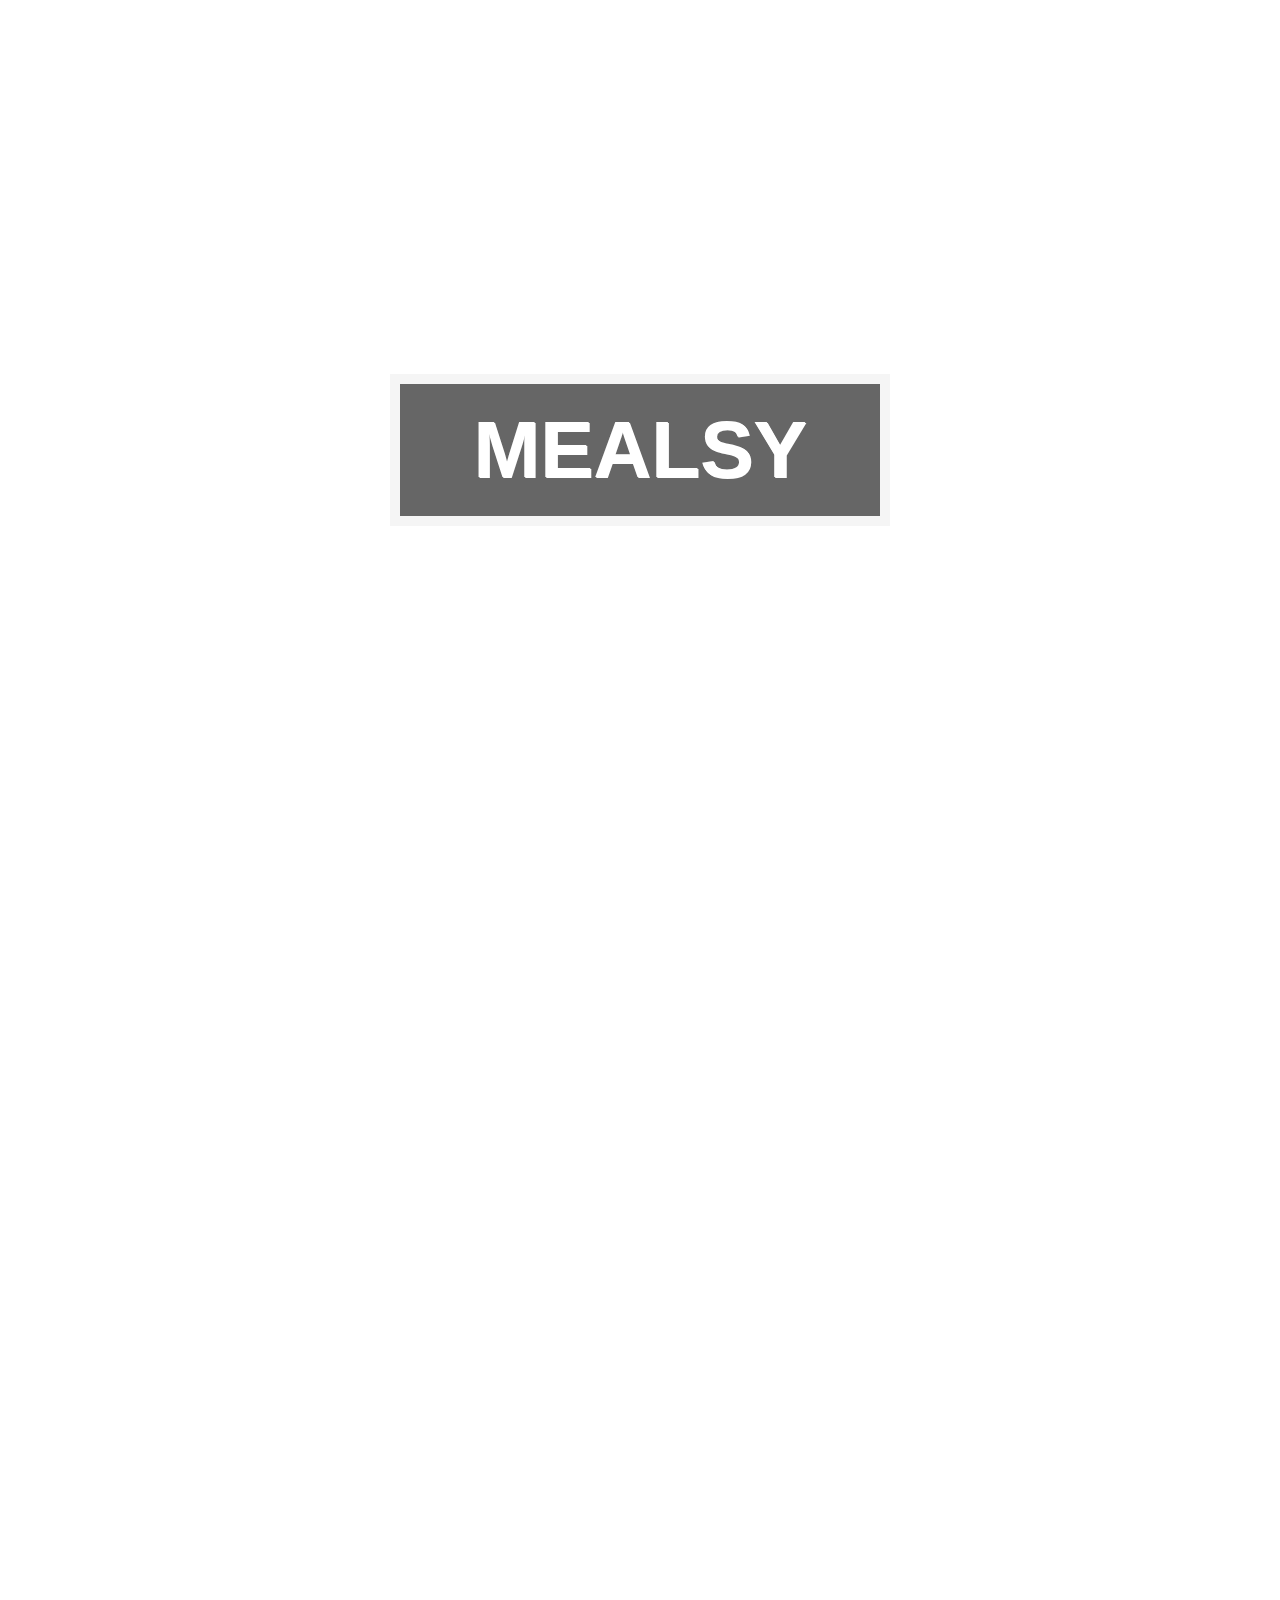
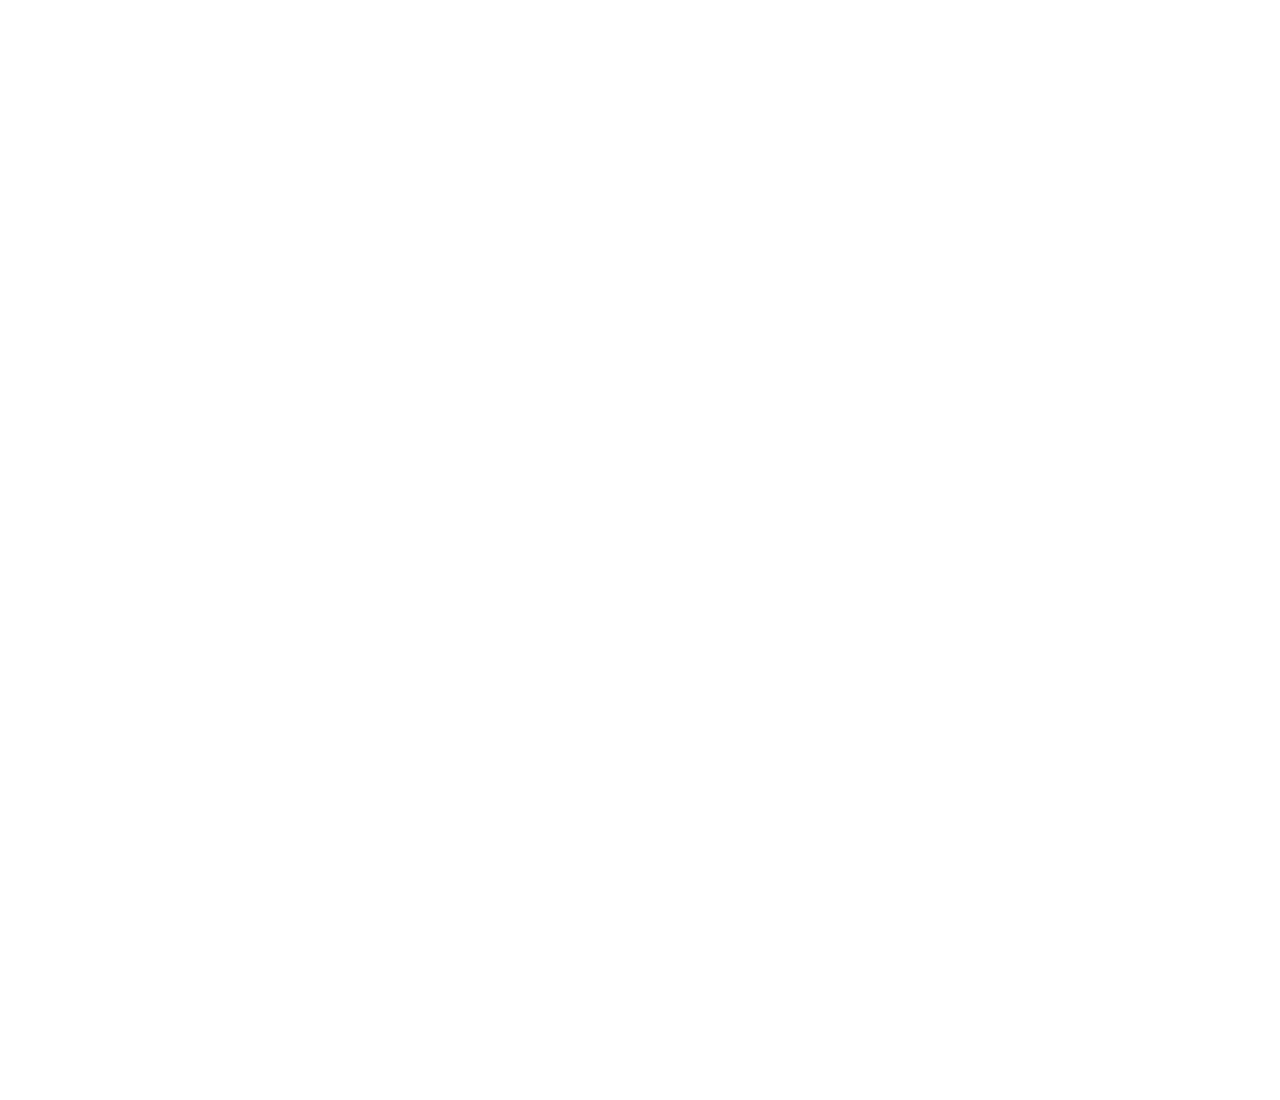
<file: front.html>
<!DOCTYPE html>
<html>
<head>
<meta name="viewport" content="width=device-width, initial-scale=1">
<style>
body, html {
  height: 100%;
  margin: 0;
  font-family: Arial, Helvetica, sans-serif;
}

* {
  box-sizing: border-box;
  margin: 0;
  padding: 0;
}

.bg-image {

  height: 50%; 
  background-position: center;
  background-repeat: no-repeat;
  background-size: cover;
}


.img1 { background-image: url("D:/html/food web/img_food/1.jpg"); }
.img2 { background-image: url("D:/html/food web/img_food/cocktaail.png"); }
.img3 { background-image: url("D:/html/food web/img_food/3.jpg"); }
.img4 { background-image: url("D:/html/food web/img_food/4.jpg"); }
.img5 { background-image: url("D:/html/food web/img_food/5.jpg"); }
.img6 { background-image: url("D:/html/food web/img_food/6.jpg"); }


.bg-text {
  background-color: rgb(0,0,0); /* Fallback color */
  background-color: rgba(0,0,0, 0.6); /* Black w/opacity/see-through */
  color: white;
  font-weight: bold;
  font-size: 80px;
  border: 10px solid #f1f1f1;
  position: fixed;
  top: 50%;
  left: 50%;
  transform: translate(-50%, -50%);
  z-index: 2;
  width: 500px;
  padding: 20px;
  text-align: center;
  text-shadow: 1px 1px;
  font-family: sans-serif;
  border-color: whitesmoke;
}
</style>
</head>
<body>

<div class="bg-image img1"></div>
<div class="bg-image img2"></div>
<div class="bg-image img3"></div>
<div class="bg-image img4"></div>
<div class="bg-image img5"></div>
<div class="bg-image img6"></div>

<div class="bg-text"><a href="D:/html/food web/index.html" style="text-decoration: none; color: white;">MEALSY</a></div>

</body>
</html>
</file>
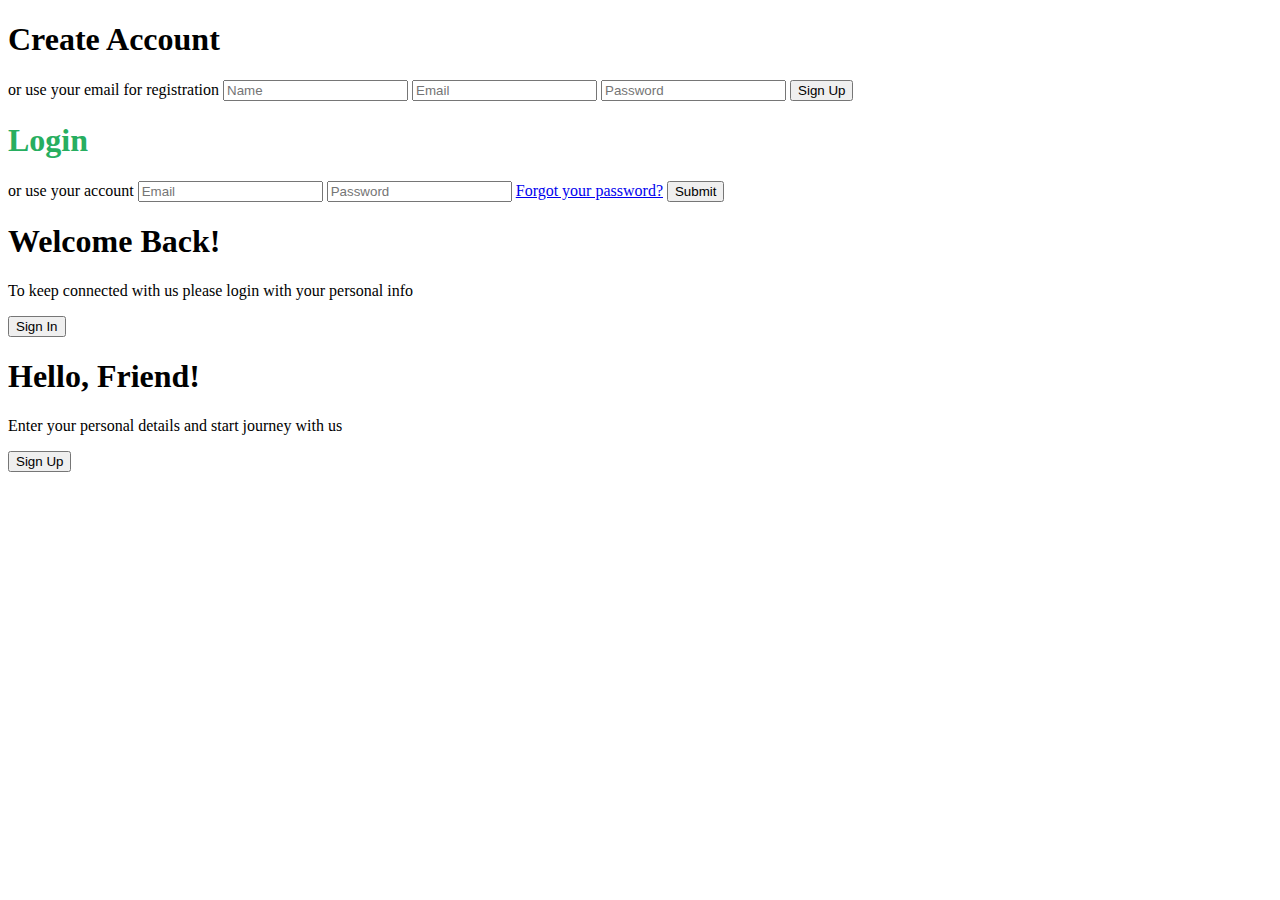
<file: log.html>
<!DOCTYPE html>
<html>
<head>
	<meta charset="utf-8">
	<meta name="viewport" content="width=device-width, initial-scale=1">
	<title>Login page</title>
	<link rel="stylesheet" type="text/css" href="D:\html\food web\lgcss.css">
	<link rel="stylesheet" href="https://cdnjs.cloudflare.com/ajax/libs/font-awesome/6.1.2/css/all.min.css" integrity="sha512-1sCRPdkRXhBV2PBLUdRb4tMg1w2YPf37qatUFeS7zlBy7jJI8Lf4VHwWfZZfpXtYSLy85pkm9GaYVYMfw5BC1A==" crossorigin="anonymous" referrerpolicy="no-referrer" />

</head>
<body>
	
<div class="container" id="container">
	<div class="form-container sign-up-container">
		<form action="#">
			<h1>Create Account</h1>
			<div class="social-container">
				<a href="#" class="social"><i class="fab fa-facebook-f"></i></a>
				<a href="#" class="social"><i class="fab fa-google-plus-g"></i></a>
				<a href="#" class="social"><i class="fab fa-linkedin-in"></i></a>
			</div>
			<span>or use your email for registration</span>
			<input type="text" placeholder="Name" />
			<input type="email" placeholder="Email" />
			<input type="password" placeholder="Password" />
			<button>Sign Up</button>
		</form>
	</div>
	<div class="form-container sign-in-container">
		<form action="#">
			<h1 style="color: #27ae60;">Login</h1>
			<div class="social-container">
				<a href="#" class="social"><i class="fab fa-facebook-f"></i></a>
				<a href="#" class="social"><i class="fab fa-google-plus-g"></i></a>
				<a href="#" class="social"><i class="fab fa-linkedin-in"></i></a>
			</div>
			<span>or use your account</span>
			<input type="email" placeholder="Email" />
			<input type="password" placeholder="Password" />
			<a href="#">Forgot your password?</a>
			<button>Submit</button>
		</form>
	</div>
	<div class="overlay-container">
		<div class="overlay">
			<div class="overlay-panel overlay-left">
				<h1>Welcome Back!</h1>
				<p>To keep connected with us please login with your personal info</p>
				<button class="ghost" id="signIn">Sign In</button>
			</div>
			<div class="overlay-panel overlay-right">
				<h1>Hello, Friend!</h1>
				<p>Enter your personal details and start journey with us</p>
				<button class="ghost" id="signUp">Sign Up</button>
			</div>
		</div>
	</div>
</div>

</body>
</html>
</file>
